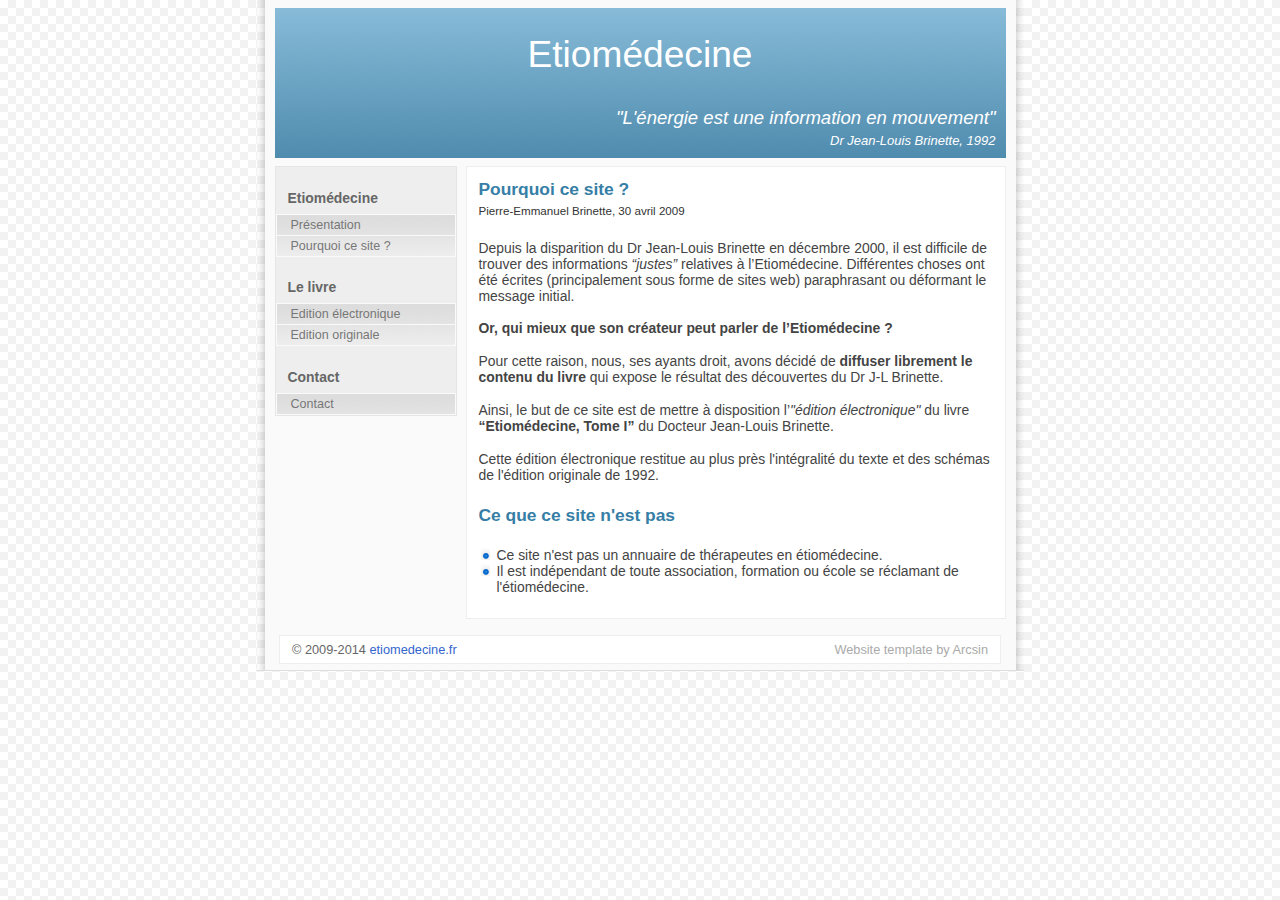
<file: apropos.html>
<!DOCTYPE html PUBLIC "-//W3C//DTD XHTML 1.1//EN" "http://www.w3.org/TR/xhtml11/DTD/xhtml11.dtd">
<html xmlns="http://www.w3.org/1999/xhtml">

<head>
<meta http-equiv="content-type" content="text/html; charset=utf-8"/>
<meta name="description" content="La vocation du site etiomedecine.fr est de proposer une information fiable sur ce qu'est l'étiomédecine en mettant à gratuitement à disposition l'intégralité du livre Etiomedecine - Tome 1 du Dr Jean-Louis Brinette "/>
<meta name="keywords" content="Etiomédecine étiomédecine etiomédecine etiomedecine medecine énergetique etio Etio"/> 
<meta name="author" content="Jean-Louis Brinette"/> 
<link rel="stylesheet" type="text/css" href="default.css" media="screen"/>
<title>Etiomedecine - A propos</title>
</head>

<body>

<div class="container">
	
	<div class="main">

		<div class="header">
		
			<div class="title">
				<h1>Etiomédecine</h1>
				<h2>"L'énergie est une information en mouvement"
				<p><font size=2 >Dr Jean-Louis Brinette, 1992</font></p>
				</h2>
			</div>

		</div>
		
		<div class="content">
	


			<div class="item">
				<balise id="pourquoi_site">
				<h1>Pourquoi ce site ?</h1>
				</balise>
				<div class="descr">Pierre-Emmanuel Brinette, 30 avril 2009</div>
				
<p><p>
Depuis la disparition du Dr Jean-Louis Brinette en décembre 2000, 
il est difficile de trouver des informations <i>“justes”</i>
relatives à l’Etiomédecine. Différentes choses ont été écrites 
(principalement sous forme de sites web) paraphrasant ou déformant le message initial.
<p>
<b>Or, qui mieux que son créateur peut parler de l’Etiomédecine ? </b>
<p>
Pour cette raison, nous, ses ayants droit, avons décidé de <b>diffuser 
librement le contenu du livre</b> qui  
expose le résultat des découvertes du Dr J-L Brinette.
<p>
Ainsi, le but de ce site est de mettre à disposition l’<i>"édition électronique"</i> du livre
<b>“Etiomédecine, Tome I”</b> du Docteur Jean-Louis Brinette.
<p>
Cette édition électronique restitue au plus près l'intégralité du texte et des schémas de l'édition 
originale de 1992.

<div>
<h1>Ce que ce site n'est pas</h1>
<p>
<ul>
<li>
Ce site n'est pas un annuaire de thérapeutes en étiomédecine.
</li>
<li>
Il est indépendant de toute association, formation ou école se réclamant de l'étiomédecine.
</li>
</ul>
		</div>
</div>
</div>
		
		
		<div class="sidenav">

			<h1>Etiomédecine</h1>
			<ul>
				<li><a href="index.html">Présentation</a></li>
				<li><a href="apropos.html">Pourquoi ce site ?</a></li>
			</ul>

			<h1>Le livre</h1>
			<ul>
				<li><a href="etiomedecine_edition_electronique.html">Edition électronique</a></li>
				<li><a href="etiomedecine_edition_originale.html">Edition originale</a></li>
			</ul>

			<h1>Contact</h1>
			<ul>
				<li><a href="contact.html">Contact</a></li>
			</ul>
		</div>
	
		<div class="clearer"><span></span></div>

	</div>

	<div class="footer">
		
		<span class="left">&copy; 2009-2014 <a href="index.html">etiomedecine.fr</a><!--. Valid <a href="http://jigsaw.w3.org/css-validator/check/referer">CSS</a> &amp; <a href="http://validator.w3.org/check?uri=referer">XHTML</a> --></span>
		
		<span class="right"><a href="http://templates.arcsin.se/">Website template</a> by <a href="http://arcsin.se/">Arcsin</a></span>

		<div class="clearer"><span></span></div>

	</div>

</div>

</body>

</html>
</file>
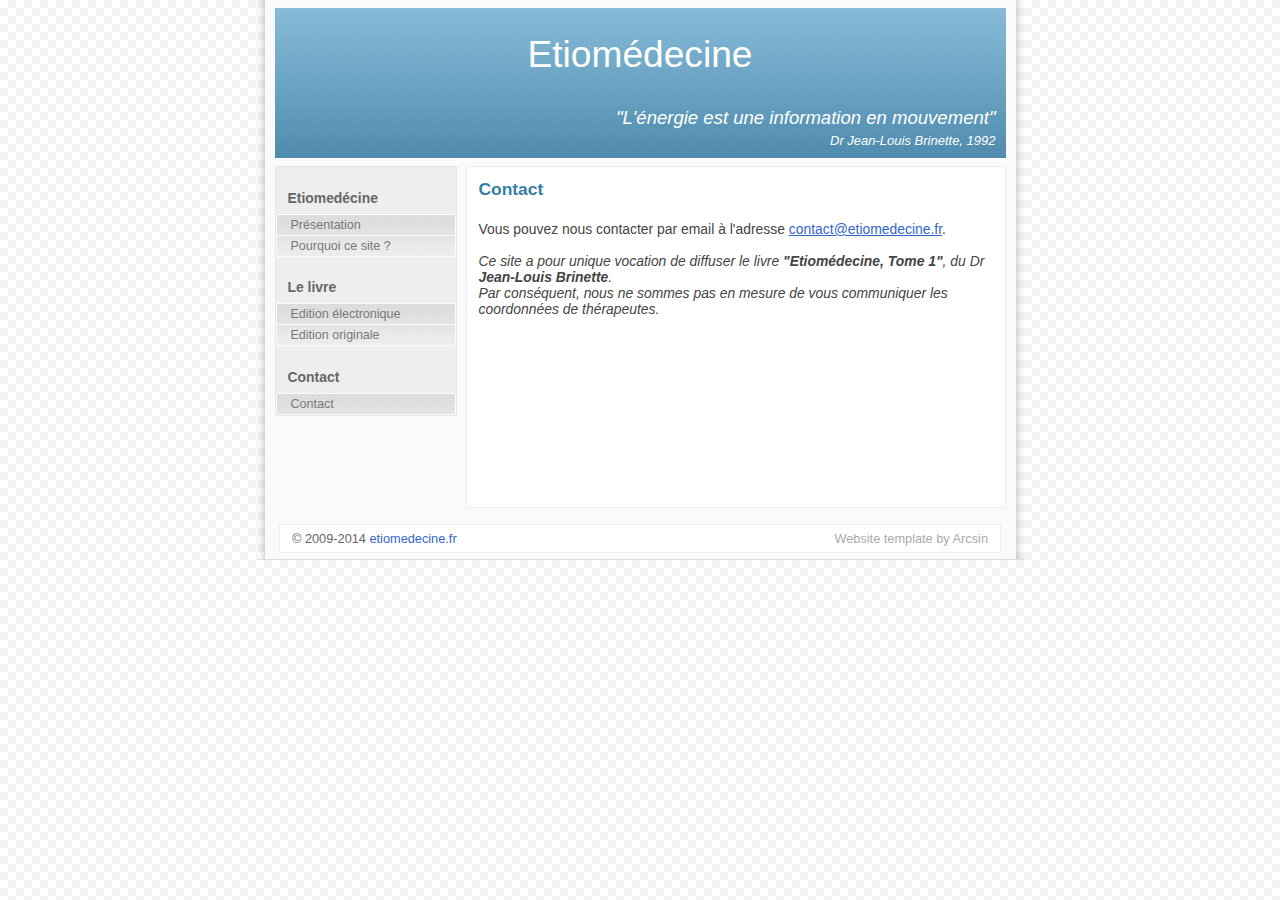
<file: contact.html>
<!DOCTYPE html PUBLIC "-//W3C//DTD XHTML 1.1//EN" "http://www.w3.org/TR/xhtml11/DTD/xhtml11.dtd">
<html xmlns="http://www.w3.org/1999/xhtml">

<head>
<meta http-equiv="content-type" content="text/html; charset=utf-8"/>
<meta name="description" content="Contacter les auteurs du site etiomedecine.fr"/>
<meta name="keywords" content="Etiomédecine etiomédecine etiomedecine medecine énergetique"/> 
<meta name="author" content="Jean-Louis Brinette"/> 
<link rel="stylesheet" type="text/css" href="default.css" media="screen"/>
<title>Etiomedecine - Contact</title>
</head>

<body>

<div class="container">
	
	<div class="main">

		<div class="header">
		
			<div class="title">
				<h1>Etiomédecine</h1>
				<h2>"L'énergie est une information en mouvement"
				<p><font size=2 >Dr Jean-Louis Brinette, 1992</font></p>
				</h2>
			</div>

		</div>
		
		<div class="content">
	

			<div class="item">

				<h1>Contact</h1>
				<p>
				<p>Vous pouvez nous contacter par email
				à l'adresse <a href="mailto:contact@etiomedecine.fr">contact@etiomedecine.fr</a>.
				<p>
				<i>Ce site a pour unique vocation de diffuser le livre <b>"Etiomédecine,&nbsp;Tome&nbsp;1"</b>, du Dr <b>Jean-Louis&nbsp;Brinette</b>.</i>
				<br>
				<i>Par conséquent, nous ne sommes pas en mesure de vous communiquer les coordonnées de thérapeutes.</i>
				<p><p><p><p><p><p><p><p><p><p>

				
			</div>
		</div>
		
		
		<div class="sidenav">

			<h1>Etiomedécine</h1>
			<ul>
				<li><a href="index.html">Présentation</a></li>
				<li><a href="apropos.html">Pourquoi ce site ?</a></li>
			</ul>

			<h1>Le livre</h1>
			<ul>
				<li><a href="etiomedecine_edition_electronique.html">Edition électronique</a></li>
				<li><a href="etiomedecine_edition_originale.html">Edition originale</a></li>
			</ul>

			<h1>Contact</h1>
			<ul>
				<li><a href="contact.html">Contact</a></li>
			</ul>
		</div>
	
		<div class="clearer"><span></span></div>

	</div>

	<div class="footer">
		
		<span class="left">&copy; 2009-2014 <a href="index.html">etiomedecine.fr</a><!--. Valid <a href="http://jigsaw.w3.org/css-validator/check/referer">CSS</a> &amp; <a href="http://validator.w3.org/check?uri=referer">XHTML</a> --></span>
		
		<span class="right"><a href="http://templates.arcsin.se/">Website template</a> by <a href="http://arcsin.se/">Arcsin</a></span>

		<div class="clearer"><span></span></div>

	</div>

</div>

</body>

</html>
</file>
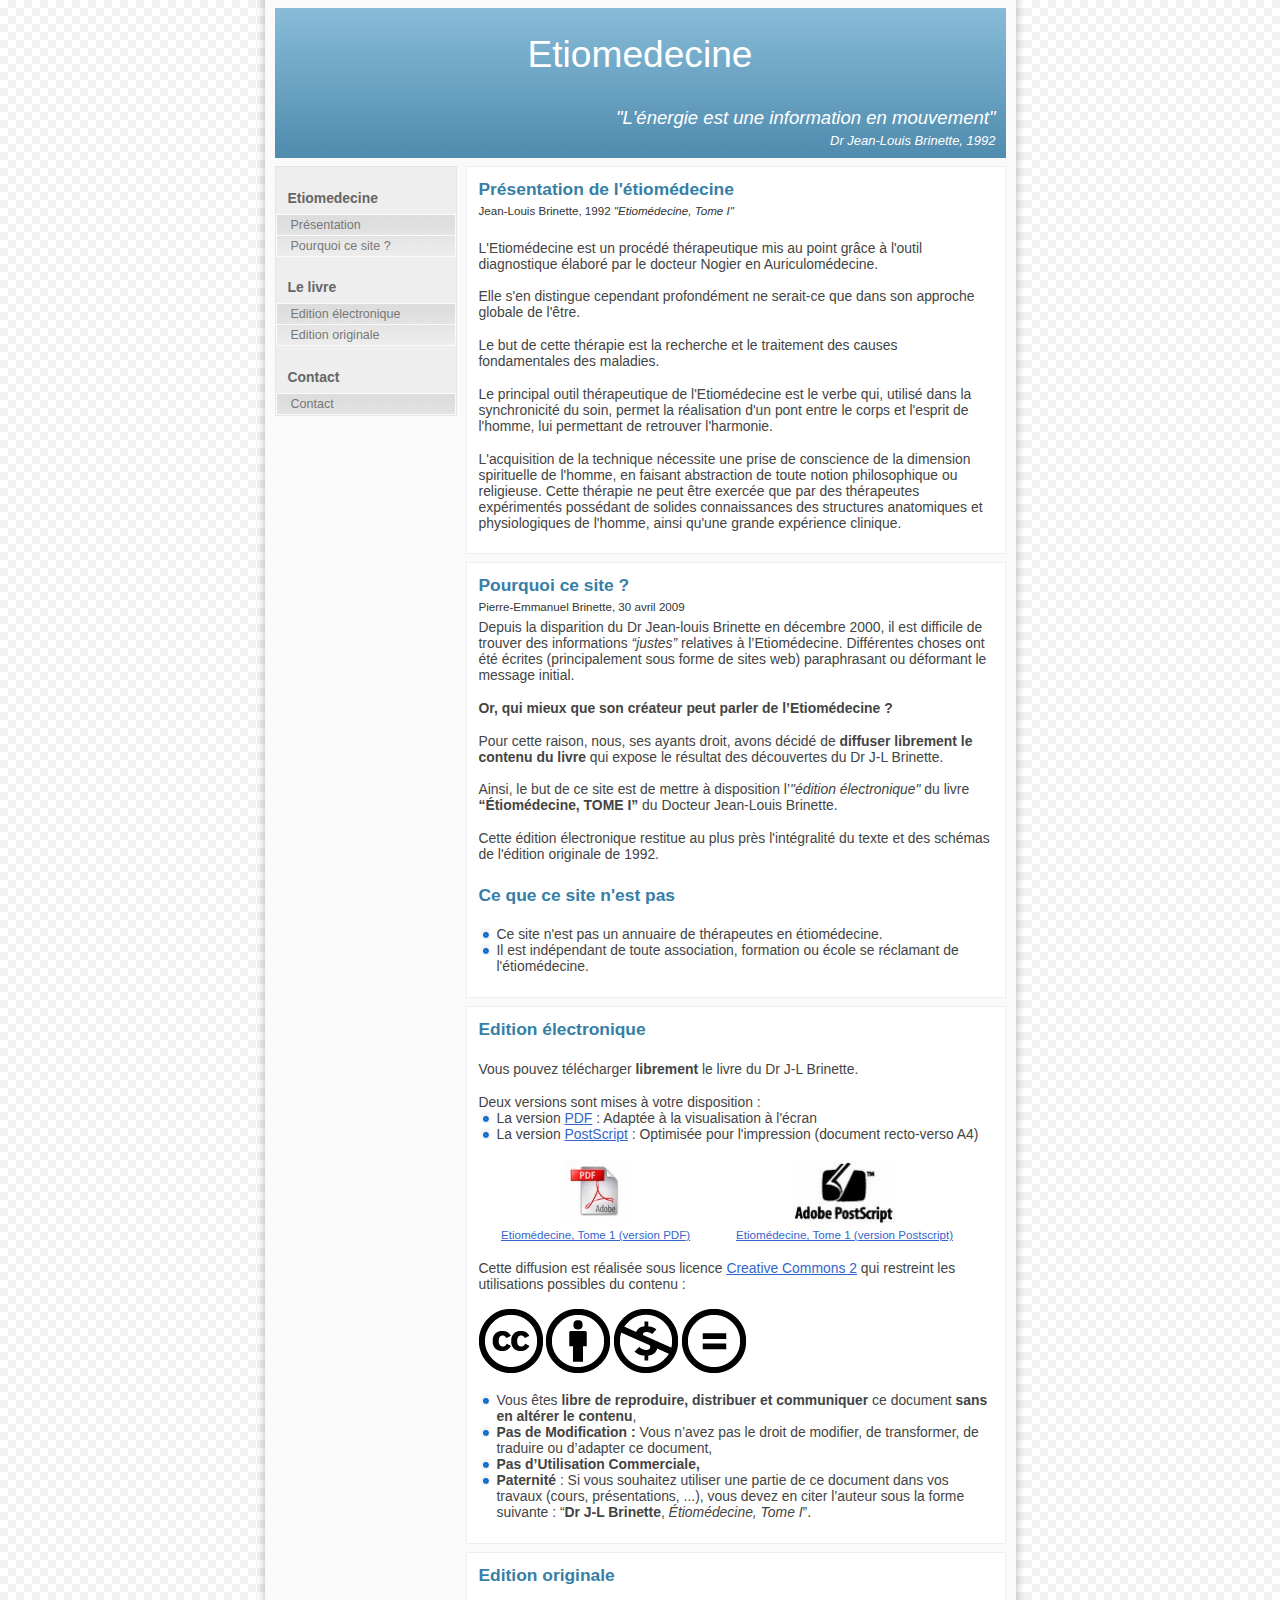
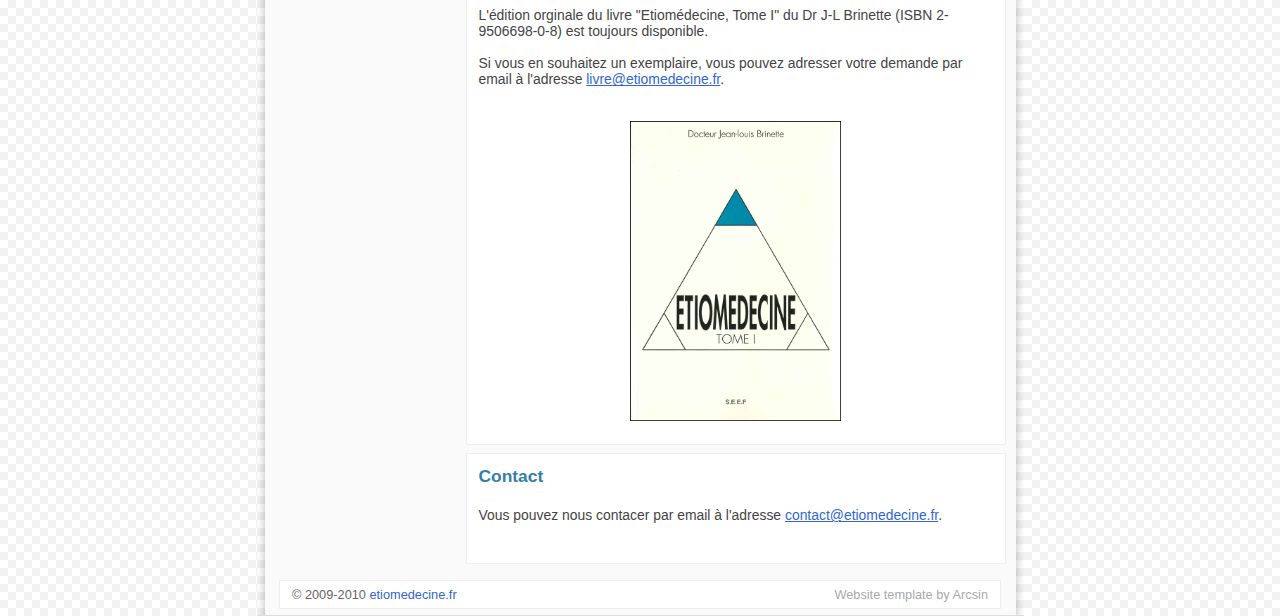
<file: page_all.html>
<!DOCTYPE html PUBLIC "-//W3C//DTD XHTML 1.1//EN" "http://www.w3.org/TR/xhtml11/DTD/xhtml11.dtd">
<html xmlns="http://www.w3.org/1999/xhtml">

<head>
<meta http-equiv="content-type" content="text/html; charset=utf-8"/>
<meta name="description" content="Etiomedecine"/>
<meta name="keywords" content="Etiomedecine"/> 
<meta name="author" content="Jean-Louis Brinette"/> 
<link rel="stylesheet" type="text/css" href="default.css" media="screen"/>
<title>Etiomedecine</title>
</head>

<body>

<div class="container">
	
	<div class="main">

		<div class="header">
		
			<div class="title">
				<h1>Etiomedecine</h1>
				<h2>"L'énergie est une information en mouvement"
				<p><font size=2 >Dr Jean-Louis Brinette, 1992</font></p>
				</h2>
			</div>

		</div>
		
		<div class="content">
	
			<div class="item">
				<balise id="presentation_etio">
				<h1>Présentation de l'étiomédecine</h1>
				</balise>
				<div class="descr">Jean-Louis Brinette, 1992 <i>"Etiomédecine, Tome I"</i></div>
				<p>
<p>L'Etiomédecine est un procédé thérapeutique mis au point grâce à l'outil diagnostique élaboré par le docteur Nogier en Auriculomédecine.
</p>
<p>Elle s'en distingue cependant profondément ne serait-ce que dans son approche globale de l'être.
</p>
<p>Le but de cette thérapie est la recherche et le traitement des causes fondamentales des maladies.
</p>
<p>Le principal outil thérapeutique de l'Etiomédecine est le verbe qui, utilisé dans la synchronicité du soin, 
permet la réalisation d'un pont entre le corps et l'esprit de l'homme, lui permettant de retrouver l'harmonie.
</p>
<p>L'acquisition de la technique nécessite une prise de conscience de la dimension spirituelle de l'homme, en faisant abstraction de toute notion philosophique ou religieuse. 
Cette thérapie ne peut être exercée que par des thérapeutes expérimentés possédant de solides connaissances des structures anatomiques et physiologiques de l'homme, 
ainsi qu'une grande expérience clinique.
</p>
			</div>


			<div class="item">
				<balise id="pourquoi_site">
				<h1>Pourquoi ce site ?</h1>
				</balise>
				<div class="descr">Pierre-Emmanuel Brinette, 30 avril 2009</div>
				
<p>
Depuis la disparition du Dr Jean-louis Brinette en décembre 2000, 
il est difficile de trouver des informations <i>“justes”</i>
relatives à l’Etiomédecine. Différentes choses ont été écrites 
(principalement sous forme de sites web) paraphrasant ou déformant le message initial.
<p>
<b>Or, qui mieux que son créateur peut parler de l’Etiomédecine ? </b>
<p>
Pour cette raison, nous, ses ayants droit, avons décidé de <b>diffuser 
librement le contenu du livre</b> qui  
expose le résultat des découvertes du Dr J-L Brinette.
<p>
Ainsi, le but de ce site est de mettre à disposition l’<i>"édition électronique"</i> du livre
<b>“Étiomédecine, TOME I”</b> du Docteur Jean-Louis Brinette.
<p>
Cette édition électronique restitue au plus près l'intégralité du texte et des schémas de l'édition 
originale de 1992.

<div>
<h1>Ce que ce site n'est pas</h1>
<p>
<ul>
<li>
Ce site n'est pas un annuaire de thérapeutes en étiomédecine.
</li>
<li>
Il est indépendant de toute association, formation ou école se réclamant de l'étiomédecine.
</li>
</ul>
</div>
</div>

<div class="item">
<h1>Edition électronique</h1>
<p>
<p>
Vous pouvez télécharger <b>librement</b> le livre du Dr J-L Brinette. 
<ul>
Deux versions sont mises à votre disposition :
<li>La version <a href="livre/etiomedecine.pdf">PDF</a> : Adaptée à la visualisation à l'écran</li>
<li>La version <a href="livre/etiomedecine.pdf">PostScript</a> : Optimisée pour l'impression (document recto-verso A4)</li>
</ul>

<table width="500" >
<tr>
<td align="center"><a href="livre/etiomedecine.pdf"><img src="img/pdf.jpeg" height="64"/></a></td>
<td align="center"><a href="livre/etiomedecine.ps"> <img src="img/ps.jpeg" height="64"/></img> </a></t>
</tr>
<tr>
<td align="center"><a href="livre/etiomedecine.pdf">Etiomédecine, Tome 1 (version PDF)</a></td>
<td align="center"><a href="livre/etiomedecine.ps">Etiomédecine, Tome 1 (version Postscript)</a></td>
</tr>
</table>





<p>
<p>
Cette diffusion est réalisée sous licence 
<a href="http://creativecommons.org/licenses/by-nc-nd/2.0/fr/">Creative Commons 2</a> 
qui restreint les utilisations possibles du contenu :
<p>
<image src="img/cc.png" />
<image src="img/by.png" />
<image src="img/nc.png" />
<image src="img/nd.png" />


<ul>
    <li>Vous êtes <b>libre de reproduire, distribuer et communiquer</b> ce document <b>sans en altérer le contenu</b>,
    </li>
    <li><b>Pas de Modification :</b> Vous n’avez pas le droit de modifier, de transformer, de traduire ou d’adapter ce document,
    </li>
    <li><b>Pas d’Utilisation Commerciale,</b>
    </li>
    <li><b>Paternité</b> : Si vous souhaitez utiliser une partie de ce document dans vos travaux (cours, présentations, ...), vous devez en citer l’auteur sous la forme suivante : 
    “<b>Dr J-L Brinette</b>, <i>Étiomédecine, Tome I</i>”.
    </li>
</ul>    


</div>

			<div class="item">

				<h1>Edition originale</h1>
				<p>
				<p>L'édition orginale du livre "Etiomédecine, Tome I" du Dr J-L Brinette (ISBN 2-9506698-0-8) est toujours disponible.
				<p>Si vous en souhaitez un exemplaire, vous pouvez adresser votre demande par email
				à l'adresse <a href="mailto:livre@etiomedecine.fr">livre@etiomedecine.fr</a>.
				<p>
				<div align="center">
				<img src="img/couv_livre.png" align="center" height="300"/>		
				<p>		
				</div>
			</div>


			<div class="item">

				<h1>Contact</h1>
				<p>
				<p>Vous pouvez nous contacer par email
				à l'adresse <a href="mailto:contact@etiomedecine.fr">contact@etiomedecine.fr</a>.
				<p>

				
			</div>
		</div>
		
		
		<div class="sidenav">

			<h1>Etiomedecine</h1>
			<ul>
				<li><a href="index.html">Présentation</a></li>
				<li><a href="apropos.html">Pourquoi ce site ?</a></li>
			</ul>

			<h1>Le livre</h1>
			<ul>
				<li><a href="etiomedecine_edition_electronique.html">Edition électronique</a></li>
				<li><a href="etiomedecine_edition_originale.html">Edition originale</a></li>
			</ul>

			<h1>Contact</h1>
			<ul>
				<li><a href="contact.html">Contact</a></li>
			</ul>
		</div>
	
		<div class="clearer"><span></span></div>

	</div>

	<div class="footer">
		
		<span class="left">&copy; 2009-2010 <a href="index.html">etiomedecine.fr</a><!--. Valid <a href="http://jigsaw.w3.org/css-validator/check/referer">CSS</a> &amp; <a href="http://validator.w3.org/check?uri=referer">XHTML</a> --></span>
		
		<span class="right"><a href="http://templates.arcsin.se/">Website template</a> by <a href="http://arcsin.se/">Arcsin</a></span>

		<div class="clearer"><span></span></div>

	</div>

</div>

</body>

</html>
</file>
<file: default.css>
/*
Template name: Transparentia
Template URI: http://templates.arcsin.se/transparentia-website-template/
Release date: 2006-08-20
Description: Simple, lightweight and slightly blue.
Author: Viktor Persson
Author URI: http://arcsin.se/

This template is licensed under a Creative Commons Attribution 2.5 License:
http://templates.arcsin.se/license/
*/

/* font:0.9em 'Trebuchet MS', Arial, sans-serif; */ 
/* font: normal 62.5% "Lucida Sans Unicode",sans-serif; * / 
/* standard elements */
* {
	margin: 0;
	padding: 0;
}
a {
	color: #36C;
}
a:hover {
	color: #06F;
}
body {
	background: #EEE url(img/bg.gif);
	color: #444;
	/* font: normal 62.5% 'Trebuchet MS', Arial, sans-serif; */
	font: normal 72.5% 'Trebuchet MS', Arial, sans-serif;
	margin: 0;
}
input {
	color: #555;
	font: normal 1.1em 'Trebuchet MS', Arial, sans-serif;
}
p,cite,code,ul {
	font-size: 1.2em;
	padding-bottom: 1.2em;
}
h1 {
	font-size: 1.5em;
	margin-bottom: 4px;
}
code {
	background: url(img/bgcode.gif);
	border: 1px solid #F0F0F0;
	border-left: 6px solid #39F;
	color: #555;
	display: block;
	font: normal 1.1em 'Trebuchet MS', Arial, sans-serif;
	margin-bottom: 12px;
	padding: 8px 10px;
	white-space: pre;
}
cite {
	background: url(img/quote.gif) no-repeat;
	color: #666;
	display: block;
	font: normal 1.3em 'Trebuchet MS', Arial, sans-serif;
	padding-left: 28px;
}
h1,h2,h3 {
	color: #367EA6;
	padding-top: 6px;
}

/* misc */
.clearer {
	clear: both;
}

/* structure */
.container {
	background: url(img/bgcontainer.gif) repeat-y;
	margin: 0 auto;
	padding-bottom: 6px;
	width: 767px;
	border-bottom: 1px solid #DDD;
}
.header {
	background: url(img/header.png) repeat-x;
}

/* title */
.title h1 {
	color: #FFF;
	font: normal 3.2em 'Trebuchet MS', Arial, sans-serif;
	height: 80px;
	line-height: 80px;
	margin-bottom: 8px;
	text-align: center;
}

.title h2 {
	color: #FFF;
	font: italic 1.6em 'Trebuchet MS', Arial, sans-serif;
	height: 50px;
	line-height: 20px;
	margin-bottom: 8px;
	margin-right:10px;
	text-align: right;
}

/* navigation */
.navigation {
	margin-bottom: 4px;
}
.navigation a {
	background-color: #4A91C3;
	color: #FFF;
	float: left;
	font: bold 1.2em "Trebuchet MS",sans-serif;
	padding: 8px 0;
	width: 19%;
	border-right: 1px solid #FFF;
	text-align: center;
	text-decoration: none;
}
.navigation a:hover {
	background-color: #000;
	color: #FFF;
}

/* main */
.main {
	clear: both;
	padding: 8px 18px;
}

/* main left */
.sidenav h1,.sidenav ul {
	padding-left: 12px;
}
.sidenav {
	background: #EEE;
	border: 1px solid #E5E5E5;
	float: left;
	width: 180px;
}
.sidenav h1 {
	color: #666;
	font-size: 1.2em;
	height: 20px;
	margin-top: 1.2em;
}
.sidenav ul {
	border-top: 1px solid #FAFAFA;
	background: #EEE url(img/bgul.gif) repeat-x;
	margin: 0;
	padding: 0;
}
.sidenav li {
	border: 1px solid #FAFAFA;
	border-top: none;
	list-style: none;
	margin: 0;
}
.sidenav li a {
	color: #777;
	display: block;
	font-size: 0.9em;
	padding: 3px 6px 3px 14px;
	text-decoration: none;
}
.sidenav li a:hover {
	color: #111;
}

/* content */
.content {
	float: right;
	width: 540px;
}
.content .item {
	padding: 6px 12px;
	border: 1px solid #EEE;
	background: #FFF;
	margin-bottom: 8px;
}
.content .descr {
	color: #333;
	margin-bottom: 6px;
}
.content li {
	list-style: url(img/li.gif);
	margin-left: 18px;
}

/* search form */
form {
	padding: 0 0 6px 8px;
}
.styled {
	border: 1px solid #DDD;
	padding: 4px;
}
.button {
	background: url(img/search.gif) no-repeat left bottom;
	border: none;
	height: 27px;
	width: 27px;
}

/* footer */
.footer {
	background: #FFF;
	border: 1px solid #EEE;
	color: #666;
	font-size: 1.1em;
	margin: 0 auto;
	text-align: center;
	width: 720px;
}
.footer a {
	color: #36C;
	text-decoration: none;
}
.footer a:hover {
	color: #06F;
	text-decoration: underline;
}
.footer .left, .footer .right {padding: 6px 12px;}
.footer .right, .footer .right a {color: #AAA;}
.footer .right a:hover {color: #666;}

/* floats */
.left {float: left;}
.right {float: right;}
</file>
